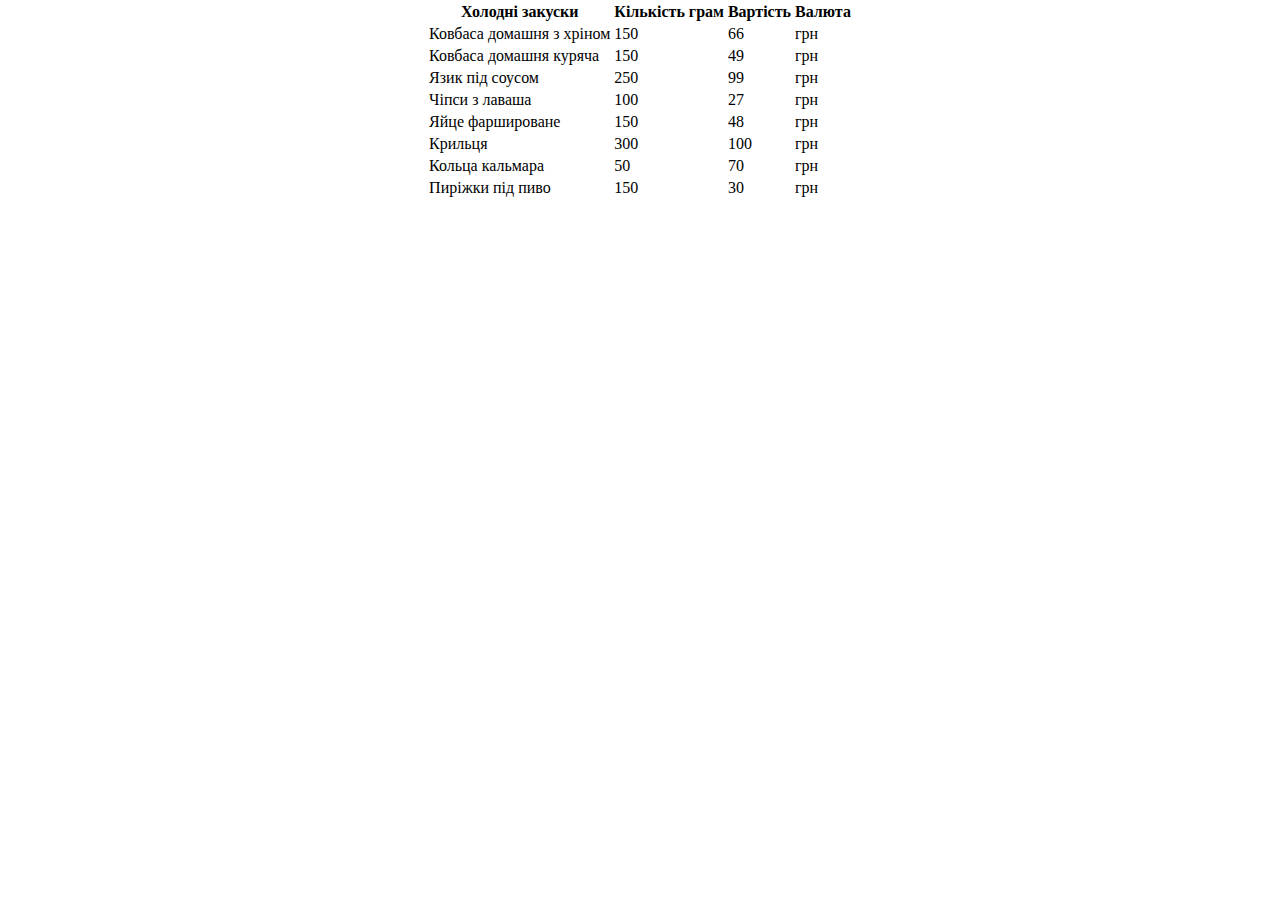
<file: table.html>
<!DOCTYPE html>
<html lang="en">
<head>
	<meta charset="UTF-8">
	<title>Меню</title>
	<link rel="stylesheet" href="css/style.css">
</head>
<body>
	<table class="table_1">
		<tr class="table_2">
			<th>Холодні закуски</th>
			<th>Кількість грам</th>
			<th>Вартість</th>
			<th>Валюта</th>
		</tr>
		<tr class="table_2">
			<td>Ковбаса домашня з хріном</td>
			<td>150</td>
			<td>66</td>
			<td>грн</td>
		</tr>
		<tr class="table_2">
			<td>Ковбаса домашня куряча</td>
			<td>150</td>
			<td>49</td>
			<td>грн</td>
		</tr>
		<tr class="table_2">
			<td>Язик під соусом</td>
			<td>250</td>
			<td>99</td>
			<td>грн</td>
		<tr class="table_2">
			<td>Чіпси з лаваша</td>
			<td>100</td>
			<td>27</td>
			<td>грн</td>
		</tr>
		<tr class="table_2">
			<td>Яйце фаршироване</td>
			<td>150</td>
			<td>48</td>
			<td>грн</td>
		</tr>
		<tr class="table_2">
			<td>Крильця</td>
			<td>300</td>
			<td>100</td>
			<td>грн</td>
		</tr>
		<tr class="table_2">
			<td>Кольца кальмара</td>
			<td>50</td>
			<td>70</td>
			<td>грн</td>
		</tr>
		<tr class="table_2">
			<td>Пиріжки під пиво</td>
			<td>150</td>
			<td>30</td>
			<td>грн</td>
		</tr>
	</table>
</body>
</html>
</file>
<file: css/style.css>
body {
	font-family: 'Merriweather', serif;
	margin: 0;
	padding: 0;
}

header {
	background: url(../img/background.jpg) no-repeat center top / cover;
	height: 600px;
}

.container {
	margin: 0 auto;
}

.heading {
	height: 525px;
}

.header-menu {
	background: white;
	opacity: .6;
	height: 70px;
}

.logo {
	height: 70px;
	width: 110px;
	margin-left: 50px;
	float: left;
}

nav {
	float: right;
	margin-top: 23px;
}
.menu {
	display: block;
	margin: 0;
	padding: 0;
	margin-right: 70px;
}

.menu li {
	float: left;
	display: block;
	margin-right: 40px;
	position: relative;
}

.menu li:hover {
	text-decoration: underline;
	font-size: 20px;
}

.menu li a {
	color: #893a96;
	text-decoration: none;
	text-transform: uppercase;
}

li>ul {
	display: none;
	position: absolute;
}


.menu li:hover  ul{
	display: block;
	background: #000;
	text-decoration: none;
}

.menu li:hover  ul a{
	color: yellow;
	text-decoration: none;
	font-size: 15px;
	text-transform: none;
}


.title {
	font-size: 30px;
	text-align: center;
	color: #fff;
	margin-top: 150px;
	margin-bottom: 0;
}

h1 {
	font-family: 'Dancing Script', cursive;
	color: yellow;
	text-align: center;
	margin-top: -5px;
}

.icons {
	text-align: center;
}

#myBtn {
  display: none; 
  position: fixed; 
  bottom: 20px; 
  right: 30px; 
  z-index: 99; 
  border: none; 
  outline: none; 
  background-color: #9344a0; 
  color: white; 
  cursor: pointer; 
  padding: 15px; 
  border-radius: 10px; 
  font-size: 18px; 
}

#myBtn:hover {
  background-color: #ffe907; 
}

.about {
	width: 100%;
	height: 550px;
}


.titles_1 {
	text-align: center;
}

.title_1 {
	color: #676161;
	font-size: 20px;
	margin-top: 80px;
	
}

hr {
	text-align: center;
	background: #d628cf;
	width: 100px;
	height: 1px;
}

.titles_1 h1 {
	color: #c53dba;
	margin-top: -5px;
}

.row {
	margin-top: 30px;
}

.image img {
	width: 300px;
	height: 300px;
	float: left;
	margin-left: 250px;
}

.text {
	width: 450px;
	float: right;
	margin-right: 250px;
	color: grey;
}

.services {
	height: 500px;
	margin: 0 auto;
}

.title_2 {
	text-align: center;
	color: #676161;
	font-size: 20px;
	margin-top: 80px;
}

.photo img {
	margin-top: 30px;
	object-fit: fill;
	height: 250px;
	border-radius: 50%;
	width: 300px;
}

.photo {
	width: 33%;
	float: left;
	border: 1px solid #fff;
	text-align: center;
	height: 300px;
	box-sizing: border-box;
    min-width: 250px;
    margin-top: 10px;
    background: #fff;
}

.photo p {
	text-transform: uppercase;
	color: yellow;
	font-weight: 700;
}

.gallery {
	height: 500px;
}

.wall {
	width: 33%;
	float: left;
	border: 1px solid white;
	box-sizing: border-box;
	height: 200px;
	text-align: center;
	position: relative;
	overflow: hidden;
	background: #fff;
}

.wall img {
	object-fit: fill;
	width: 300px;
	height: 200px;
	margin-top: 20px;
	-moz-transition: all 1s ease-out;
    -o-transition: all 1s ease-out;
    -webkit-transition: all 1s ease-out; 

}

.wall img:hover {
	-webkit-transform: scale(1.1);
    -moz-transform: scale(1.1);
    -o-transform: scale(1.1);
}

.wall div {
	font-size: 20px;
	font-weight: 700;
    position: absolute;
	bottom: 0px;
	left: -100px;
	width: 300px;
	color: white;
	bottom: -200px;
	margin-left: 72px;

}

.wall:hover div {
	bottom: 0px;
	left: 0;
	-webkit-transition: all  0.6s;
	-o-transition: all 0.6s;
	transition: all 0.6s;
	
}

.contacts {
	margin: 0 auto;
	height: 600px;
	background: #b1acac4d;
}

.cont_t {
	text-align: center;
	color: #676161;
	padding-top: 15px;
	font-size: 20px;
	font-weight: 700;
}

.form {
	text-align: center;
}

table {
	margin: auto;
}

textarea {
	width: 300px;
	margin-top: 10px;
	font-size: 15px;
}

input {
	font-size: 20px;
	height: 40px;
	margin: 10px;
	width: 300px;
	background: #e4dcdc;
}

.submit {
	font-size: 24px;
	color: #fff;
	font-weight: 100;
	background: #747b85;
	border-radius: 25px;
}

.adress {
	height: 300px;
}

.block {
	margin-top: 50px;
	color: #443f3f;
	float: left;
	text-align: center;
	margin-left: 150px;
}

.right {
	height: 100px;
	background: #b1acac4d;;
	color: #434a54;
	font-size: 13px;

}

.left {
	text-align: center;
	padding-top: 30px;
	margin-left: 30px;
}

.autor {
	text-align: center;
}
</file>
